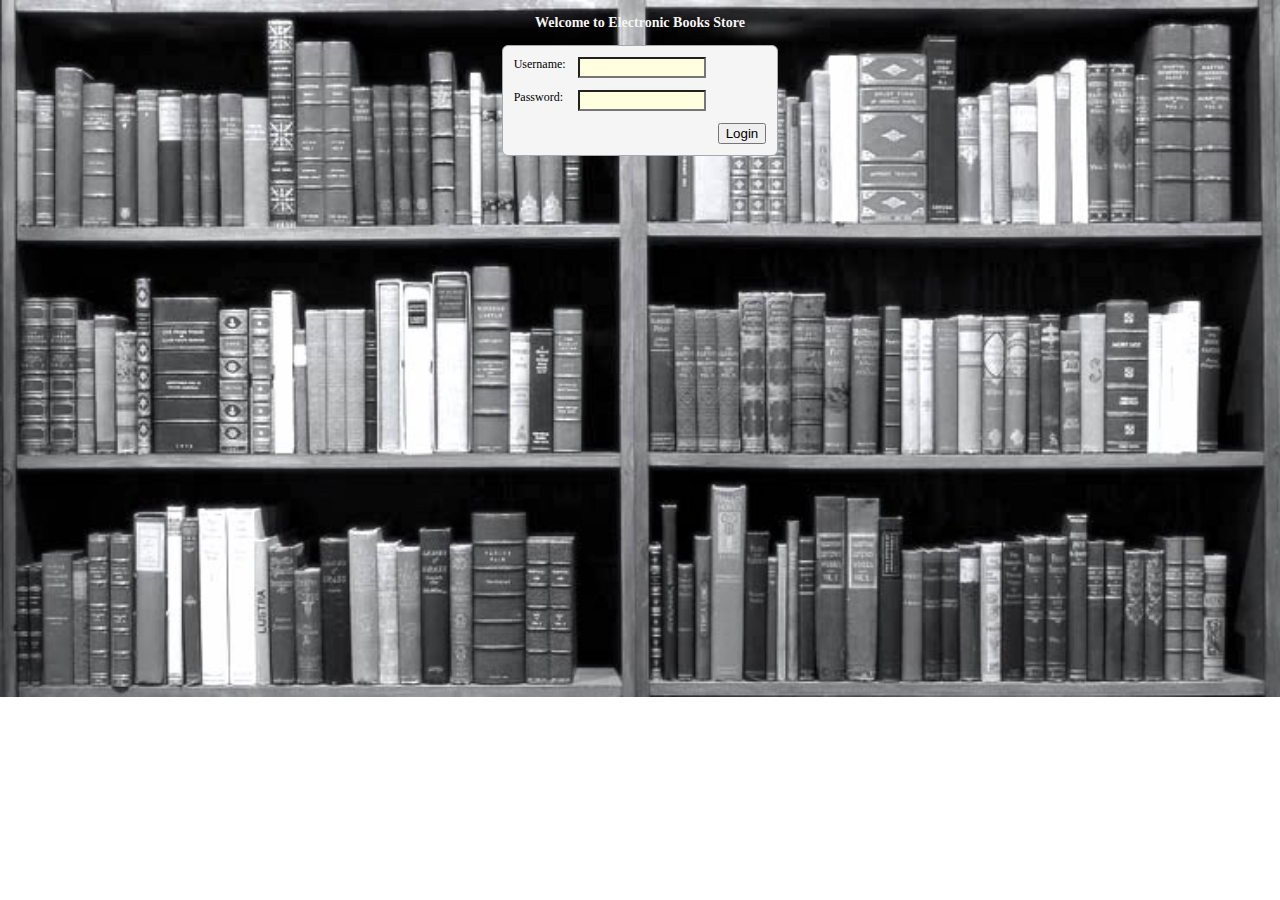
<file: JavaHomeWorksNeaguMarius/src/htmlhomework/index.html>
<!DOCTYPE html>
<!--
First page/ login page for EbookStore application
-->
<html>
    <head>
        <title>eBooks Store - Login</title>
        <meta charset="UTF-8">
        <meta name="viewport" content="width=device-width, initial-scale=1.0">
        <link rel="stylesheet" type="text/css" href="main.css">
    </head>
    <body>
        <h3>Welcome to Electronic Books Store</h3>

        <table class="tablecenterdwithborder"
            <tr>
                <td>Username:</td><td><input class ="input" type="text" name="LoginPage_Username"> </input></td>
            </tr>
            <tr>
                <td>Password:</td><td><input class ="input" type="password" name="LoginPage_password"> </input></td>
            </tr>

            <tr>
                <td></td>
                <td></td>
                <td><input type="submit" value="Login" name="LoginPage_Login"></td>
            </tr>

        </table>
    </body>
</html>
</file>
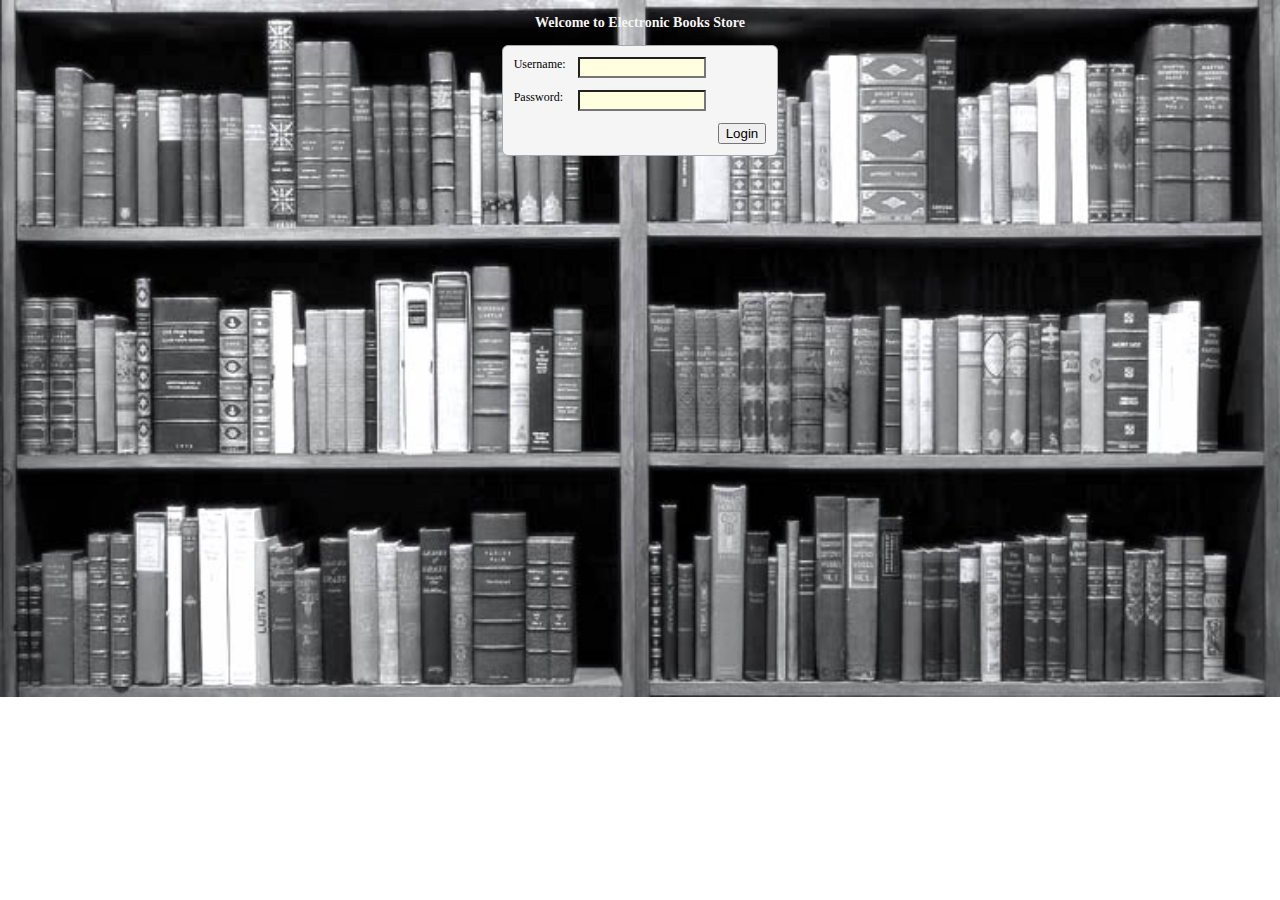
<file: JavaPractice/src/htmlhomework/index.html>
<!DOCTYPE html>
<!--
First page/ login page for EbookStore application
-->
<html>
    <head>
        <title>eBooks Store - Login</title>
        <meta charset="UTF-8">
        <meta name="viewport" content="width=device-width, initial-scale=1.0">
        <link rel="stylesheet" type="text/css" href="main.css">
    </head>
    <body>
        <h3>Welcome to Electronic Books Store</h3>

        <table class="tablecenterdwithborder">
            <tr>
                <td>Username:</td><td><input class ="input" type="text" name="LoginPage_Username"> </input></td>
            </tr>
            <tr>
                <td>Password:</td><td><input class ="input" type="password" name="LoginPage_password"> </input></td>
            </tr>

            <tr>
                <td></td>
                <td></td>
                <td><input type="submit" value="Login" name="LoginPage_Login"></td>
            </tr>

        </table>
    </body>
</html>
</file>
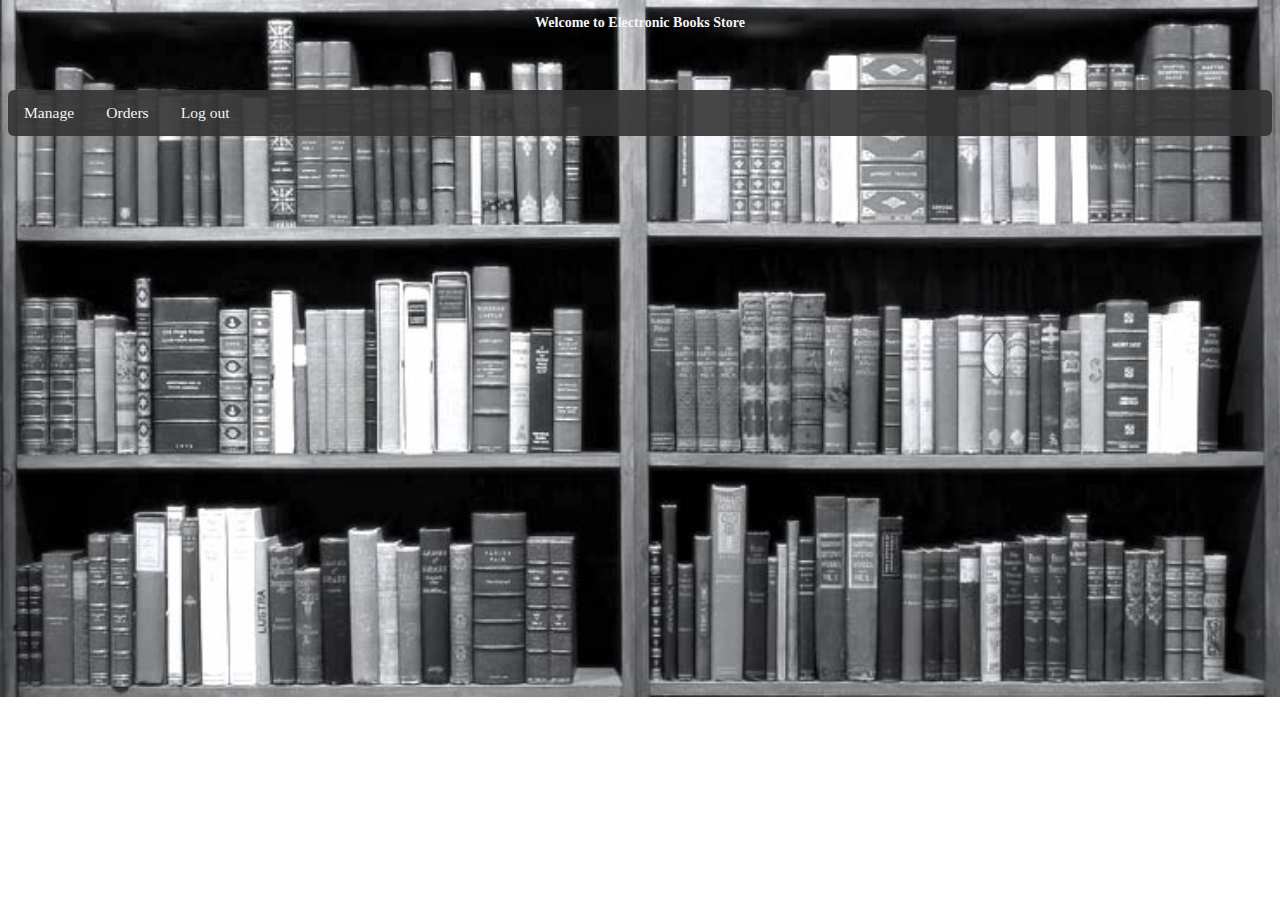
<file: JavaHomeWorksNeaguMarius/src/htmlhomework/mainpage.html>
<!DOCTYPE html>
<html>

    <head>
        <meta charset="UTF-8">
        <meta name="viewport" content="width=device-width, initial-scale=1.0">
        <link rel="stylesheet" href="main.css" type="text/css">
        <title>Main page</title>

    </head>

    <body>
        <h3>Welcome to Electronic Books Store</h3>
        <br> <br> <br> 

        <ul>
            <li><a href="#manage">Manage</a></li>
            <li><a href="#orders">Orders</a></li>
            <li><a href="#logout">Log out</a></li>
        </ul>  
    </body>

</html>
</file>
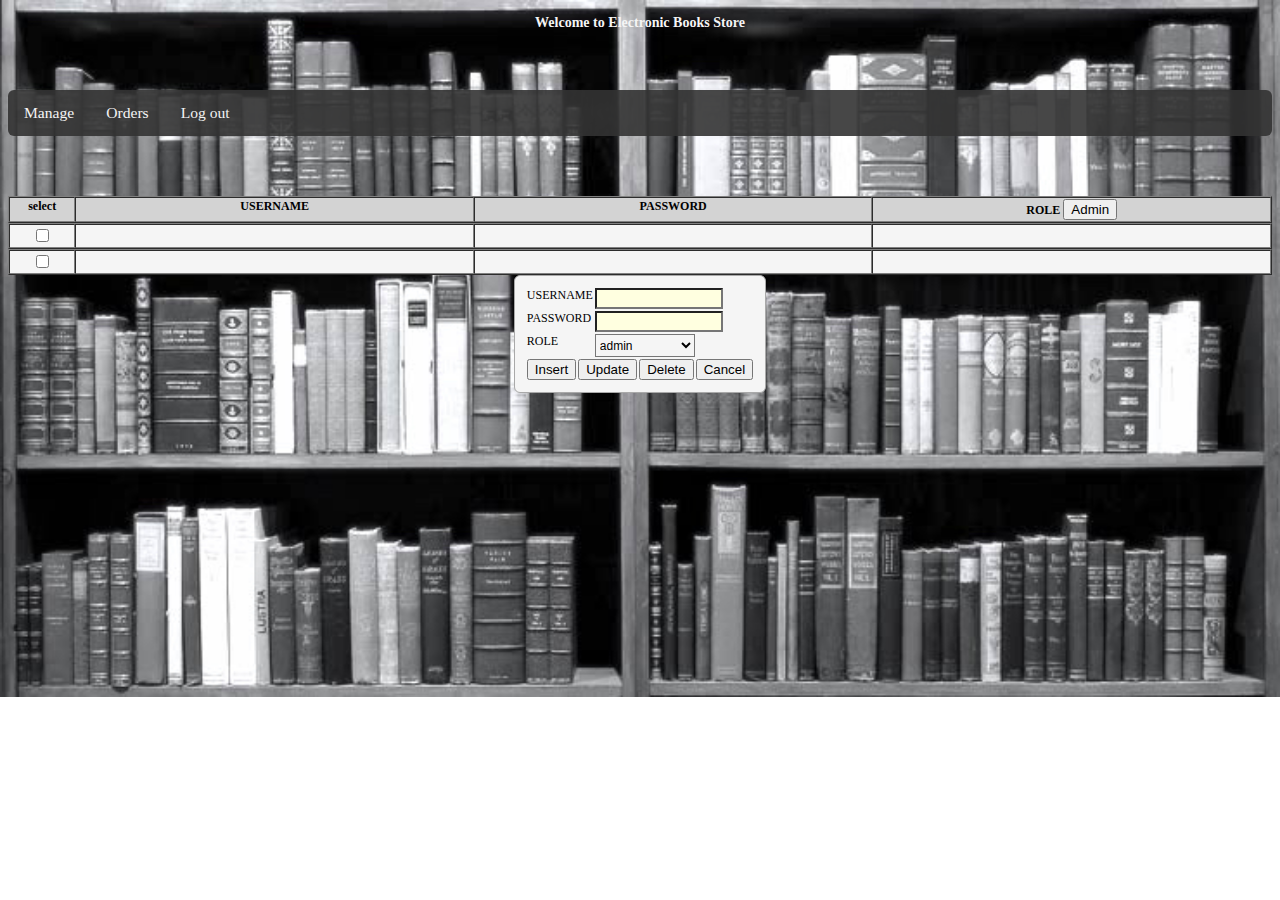
<file: JavaHomeWorksNeaguMarius/src/htmlhomework/manageuserspage.html>
<!DOCTYPE html>
<html>
    <head>
        <meta charset="UTF-8">
        <meta name="viewport" content="width=device-width, initial-scale=1.0">
        <link rel="stylesheet" href="main.css" type="text/css">
        <title>Manage Users Page</title>

    </head>

    <body>
        <h3>Welcome to Electronic Books Store</h3>
        <br> <br> <br> 

        <form action="{contextPath}" method="POST">
        <ul>
            <li><a href="#manage">Manage</a></li>
            <li><a href="#orders">Orders</a></li>
            <li><a href="#logout">Log out</a></li>
        </ul>  
        <br> <br> <br> <br>

        <table border="1" width="100%">
            <tr>
                <td width="4%" class="thc"> select </td>    
                <td width="24%" class="thc">USERNAME</td>
                <td width="24%" class="thc">PASSWORD</td>
                <td width="24%" class="thc">ROLE <input type="submit" name="admin_userroles_open" value="Admin"></td>
            </tr>
        </table>  

        <table border="1" width="100%">    
            <tr>
                <td width="4%" class="tdc"><input type="checkbox" name="admin_users_checkbox" value=""></td>
                <td width="24%" class="tdc"></td>
                <td width="24%" class="tdc"></td>
                <td width="24%" class="tdc"></td>
            </tr>
        </table>
        <table border="1" width="100%">    
            <tr>
                <td width="4%" class="tdc"><input type="checkbox" name="admin_users_checkbox" value=""></td>
                <td width="24%" class="tdc"></td>
                <td width="24%" class="tdc"></td>
                <td width="24%" class="tdc"></td>
            </tr>
        </table>
        
        <table class="tablecenterdwithborder">
            <tr><td>    
                    <table>
                        <tr>
                            <td> USERNAME </td>
                            <td> <input type="text" name="admin_users_username"></td>
                        </tr>
                        <tr>
                            <td> PASSWORD </td>
                            <td> <input type="password" name="admin_users_password"></td>
                        </tr>
                        <tr>
                            <td> ROLE </td>
                            <td>
                                <select name="admin_user_role">
                                    <option name="admin_users_roles" value="admin">admin</option>
                                    <option name="admin_users_roles" value="admin">user</option>

                                </select>
                            </td>
                        </tr>     
                    </table>

                    <table>
                        <tr><td class="tdc"><input type="submit" class="ebooksstorebutton" name="admin_users_insert" value="Insert"></td> 
                            <td class="tdc"><input type="submit" class="ebooksstorebutton" name="admin_users_update" value="Update"></td>
                            <td class="tdc"><input type="submit" class="ebooksstorebutton" name="admin_users_delete" value="Delete"></td> 
                            <td class="tdc"><input type="submit" class="ebooksstorebutton" name="admin_users_cancel" value="Cancel"></td>
                        </tr>  
                    </table>
                </td></tr>
        </table>   
        </form>
    </body>   

</html>
</file>
<file: JavaHomeWorksNeaguMarius/src/htmlhomework/main.css>
/*
Copyright gheorgheaurelpacurar
*/
/* 
    Author     : gheorgheaurelpacurar
    Copyright  : gheorgheaurelpacurar
*/
body {
    background:url(./eBooksStoreBackground.jpg);
    background-repeat: no-repeat;
    background-size: 100%;
    font-family: "Verdana";
    font-size: 12px;
    color: whitesmoke;
    text-align: center; 
}

h3 {
    color: whitesmoke; 
    text-align: center;
}

table{
    border-spacing: 0 0px;
    background-color: whitesmoke;
}

.tablecentered{
    border-spacing: 0 0px;
    margin-left:auto; 
    margin-right:auto;
    background-color: whitesmoke;    
}
.tablewithborder {
    border-width: 1px;
    border-spacing: 0 0px;
    border-radius: 0.5em;
    background-color: whitesmoke;
    font-size: 12px;
    border-style: solid;
    border-color: darkgrey;
}
.tablecenterdwithborder {
    border-width: 1px;
    border-spacing: 10px;
    border-radius: 0.5em;
    margin-left:auto; 
    margin-right:auto;
    background-color: whitesmoke;
    font-size: 12px;
    border-style: solid;
    border-color: darkgrey;
}
.tablewithoutborder{
    border-spacing: 0 0px;
    font-size: 12px;
}
.thc{
    text-align: center;
    vertical-align: top;
    font-weight: bold;
    background-color: lightgrey;
    color: black;
}
td{
    text-align: left;
    vertical-align: top;
    color: black;
}
td.tdl td {
    text-align: left;
    vertical-align: top;
}
.tdc{
    text-align: center;
    vertical-align: middle;
    color: black;
}

.tdcred{
    text-align: center;
    vertical-align: middle;
    background: indianred;
    color: whitesmoke;
}
.tdcgreen{
    text-align: center;
    vertical-align: middle;
    background: forestgreen;
    color:wheat;
}

.trcred{
    text-align: center;
    vertical-align: middle;
    background: indianred;
    color: whitesmoke;
}

.trcgreen{
    text-align: center;
    vertical-align: middle;
    background: forestgreen;
    color:wheat;
}
.ebookstorebutton {
    background-color: whitesmoke; 
    border: darkgray;
    border-style: solid;
    color: darkgrey;
    padding: 3px 3px;
    text-align: center;
    text-decoration: none;
    display: inline-block;
    font-size: 12px;
    border-radius: 3em;
}
.ebooksstorebutton:hover {
    background-color: darkgray; 
    border: whitesmoke;
    border-style: solid;
    color: whitesmoke;
    padding: 3px 3px;
    text-align: center;
    text-decoration: none;
    display: inline-block;
    font-size: 12px;
    border-radius: 3em;
}
input[type=text] {
    background: lightyellow;
    width: 120px;
}
input[type=password] {
    background: lightyellow;
    width: 120px;
}
.inputlarge[type=text] {
    width: 120px;
}
input[type=datetime] {
    width: 120px;
}
.inputred[type=text] {
    width: 120px;
    background: red;    
}
.inputgreen[type=text] {
    width: 120px;
    background: greenyellow;    
}
th{
    vertical-align: bottom;
    height: fit-content;
    width: fit-content;
    padding-bottom: 1px;
    padding-left: 1px;
    padding-right: 1px;    
    text-align: left;
    vertical-align: top;
    white-space: nowrap;
}
.verticalText
{
    text-align: left;
    vertical-align: bottom;
    margin: 1px;
    padding: 1px;
    padding-left: 1px;
    padding-right: 1px;
    padding-top: 1px;
    text-align: left;
    vertical-align: text-bottom;
    white-space: nowrap;
    -webkit-transform: rotate(-90deg); 
    -moz-transform: rotate(-90deg);                 
}
.textareared{
    background-color: red; 
    border: red;
    border-style: solid;
    color: white;
    padding: 12px 12px;
    text-align: center;
    text-decoration: none;
    display: inline-block;
    font-size: 12px;
    border-radius: 1em;
}
.textareagreen{
    background-color: aquamarine; 
    border: aquamarine;
    border-style: solid;
    color: black;
    padding: 12px 12px;
    text-align: center;
    text-decoration: none;
    display: inline-block;
    font-size: 12px;
    border-radius: 1em;
}
.textareamessage{
    background-color: red; 
    border: red;
    border-style: solid;
    color: white;
    padding: 12px 12px;
    text-align: center;
    text-decoration: none;
    display: inline-block;
    font-size: 12px;
    border-radius: 1em;
}
.pic-container {
    width: 100%;
    height: 600px;
    overflow-y: scroll;
}
.tab-container {
    width: 100%;
    height: 100px;
    overflow-y: scroll;
}
select{
   background: transparent;
   width: 100px;
   padding: 0px;
   font-size: 12px;
   line-height: 1;
   height: 23px;
   }
ul {
    list-style-type: none;
    margin: 0;
    padding: 0;
    overflow: hidden;
    background-color: #333;
    border-radius: 0.5em;
    opacity: 0.9;
    filter: alpha(opacity=60);
}

li {
    float: left;
    font-size: 130%;
}

li a {
    display: block;
    color: white;
    text-align: center;
    padding: 14px 16px;
    text-decoration: none;
}

li a:hover {
    background-color: black;.active {

}
</file>
<file: JavaPractice/src/htmlhomework/main.css>
/*
Copyright gheorgheaurelpacurar
*/
/* 
    Author     : gheorgheaurelpacurar
    Copyright  : gheorgheaurelpacurar
*/
body {
    background:url(./eBooksStoreBackground.jpg);
    background-repeat: no-repeat;
    background-size: 100%;
    font-family: "Verdana";
    font-size: 12px;
    color: whitesmoke;
    text-align: center; 
}

h3 {
    color: whitesmoke; 
    text-align: center;
}

table{
    border-spacing: 0 0px;
    background-color: whitesmoke;
}

.tablecentered{
    border-spacing: 0 0px;
    margin-left:auto; 
    margin-right:auto;
    background-color: whitesmoke;    
}
.tablewithborder {
    border-width: 1px;
    border-spacing: 0 0px;
    border-radius: 0.5em;
    background-color: whitesmoke;
    font-size: 12px;
    border-style: solid;
    border-color: darkgrey;
}
.tablecenterdwithborder {
    border-width: 1px;
    border-spacing: 10px;
    border-radius: 0.5em;
    margin-left:auto; 
    margin-right:auto;
    background-color: whitesmoke;
    font-size: 12px;
    border-style: solid;
    border-color: darkgrey;
}
.tablewithoutborder{
    border-spacing: 0 0px;
    font-size: 12px;
}
.thc{
    text-align: center;
    vertical-align: top;
    font-weight: bold;
    background-color: lightgrey;
    color: black;
}
td{
    text-align: left;
    vertical-align: top;
    color: black;
}
td.tdl td {
    text-align: left;
    vertical-align: top;
}
.tdc{
    text-align: center;
    vertical-align: middle;
    color: black;
}

.tdcred{
    text-align: center;
    vertical-align: middle;
    background: indianred;
    color: whitesmoke;
}
.tdcgreen{
    text-align: center;
    vertical-align: middle;
    background: forestgreen;
    color:wheat;
}

.trcred{
    text-align: center;
    vertical-align: middle;
    background: indianred;
    color: whitesmoke;
}

.trcgreen{
    text-align: center;
    vertical-align: middle;
    background: forestgreen;
    color:wheat;
}
.ebookstorebutton {
    background-color: whitesmoke; 
    border: darkgray;
    border-style: solid;
    color: darkgrey;
    padding: 3px 3px;
    text-align: center;
    text-decoration: none;
    display: inline-block;
    font-size: 12px;
    border-radius: 3em;
}
.ebooksstorebutton:hover {
    background-color: darkgray; 
    border: whitesmoke;
    border-style: solid;
    color: whitesmoke;
    padding: 3px 3px;
    text-align: center;
    text-decoration: none;
    display: inline-block;
    font-size: 12px;
    border-radius: 3em;
}
input[type=text] {
    background: lightyellow;
    width: 120px;
}
input[type=password] {
    background: lightyellow;
    width: 120px;
}
.inputlarge[type=text] {
    width: 120px;
}
input[type=datetime] {
    width: 120px;
}
.inputred[type=text] {
    width: 120px;
    background: red;    
}
.inputgreen[type=text] {
    width: 120px;
    background: greenyellow;    
}
th{
    vertical-align: bottom;
    height: fit-content;
    width: fit-content;
    padding-bottom: 1px;
    padding-left: 1px;
    padding-right: 1px;    
    text-align: left;
    vertical-align: top;
    white-space: nowrap;
}
.verticalText
{
    text-align: left;
    vertical-align: bottom;
    margin: 1px;
    padding: 1px;
    padding-left: 1px;
    padding-right: 1px;
    padding-top: 1px;
    text-align: left;
    vertical-align: text-bottom;
    white-space: nowrap;
    -webkit-transform: rotate(-90deg); 
    -moz-transform: rotate(-90deg);                 
}
.textareared{
    background-color: red; 
    border: red;
    border-style: solid;
    color: white;
    padding: 12px 12px;
    text-align: center;
    text-decoration: none;
    display: inline-block;
    font-size: 12px;
    border-radius: 1em;
}
.textareagreen{
    background-color: aquamarine; 
    border: aquamarine;
    border-style: solid;
    color: black;
    padding: 12px 12px;
    text-align: center;
    text-decoration: none;
    display: inline-block;
    font-size: 12px;
    border-radius: 1em;
}
.textareamessage{
    background-color: red; 
    border: red;
    border-style: solid;
    color: white;
    padding: 12px 12px;
    text-align: center;
    text-decoration: none;
    display: inline-block;
    font-size: 12px;
    border-radius: 1em;
}
.pic-container {
    width: 100%;
    height: 600px;
    overflow-y: scroll;
}
.tab-container {
    width: 100%;
    height: 100px;
    overflow-y: scroll;
}
select{
   background: transparent;
   width: 100px;
   padding: 0px;
   font-size: 12px;
   line-height: 1;
   height: 23px;
   }
ul {
    list-style-type: none;
    margin: 0;
    padding: 0;
    overflow: hidden;
    background-color: #333;
    border-radius: 0.5em;
    opacity: 0.9;
    filter: alpha(opacity=60);
}

li {
    float: left;
    font-size: 130%;
}

li a {
    display: block;
    color: white;
    text-align: center;
    padding: 14px 16px;
    text-decoration: none;
}

li a:hover {
    background-color: black;.active {

}
</file>
